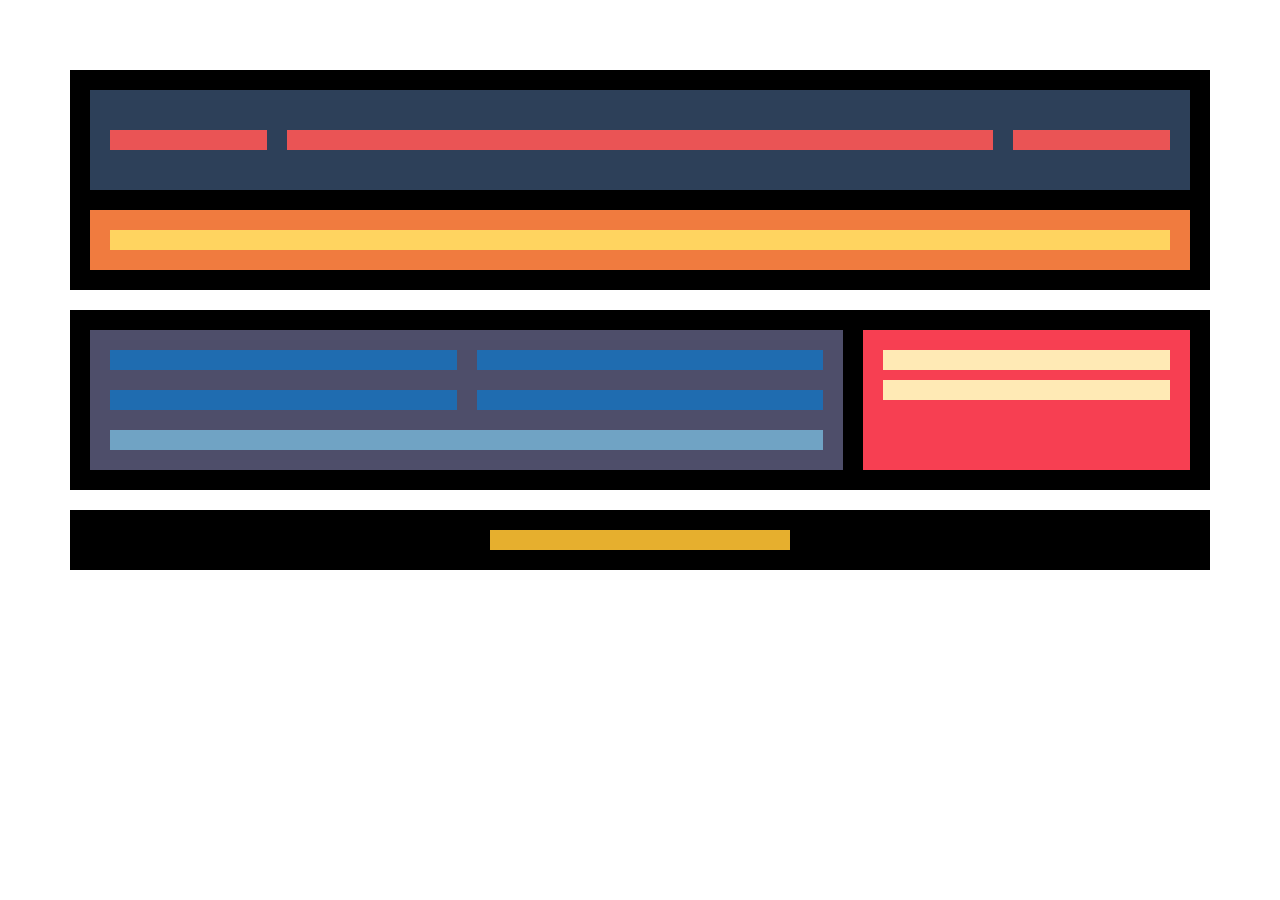
<file: APIweb/ejercicio1/index.html>
<!DOCTYPE html>
<html lang="ES-es">
<head>
    <meta charset="UTF-8">
    <meta http-equiv="X-UA-Compatible" content="IE=edge">
    <meta name="viewport" content="width=device-width, initial-scale=1.0">
    <title>Ejercicio1</title>
    <link rel="stylesheet" href="styles.css">
</head>
<body>
    <div class="padre">
        <header class="header">
            <div class="menu">
                <div class="logo"></div>
                <nav class="nav"></nav>
                <div class="social"></div>
            </div>
            <div class="texto-principal">
                <h1></h1>
            </div>
        </header>
        <section class="section">
            <div class="articulos">
                <article class="article"></article>
                <article class="article"></article>
                <article class="article"></article>
                <article class="article"></article>
                <nav class="navegacion"></nav>
            </div>
            <aside class="aside">
                <div class="publicidad"></div>
                <div class="publicidad"></div>
            </aside>
        </section>
        <footer class="footer">
            <nav class="pie"></nav>
        </footer>
    </div>
</body>
</html>
</file>
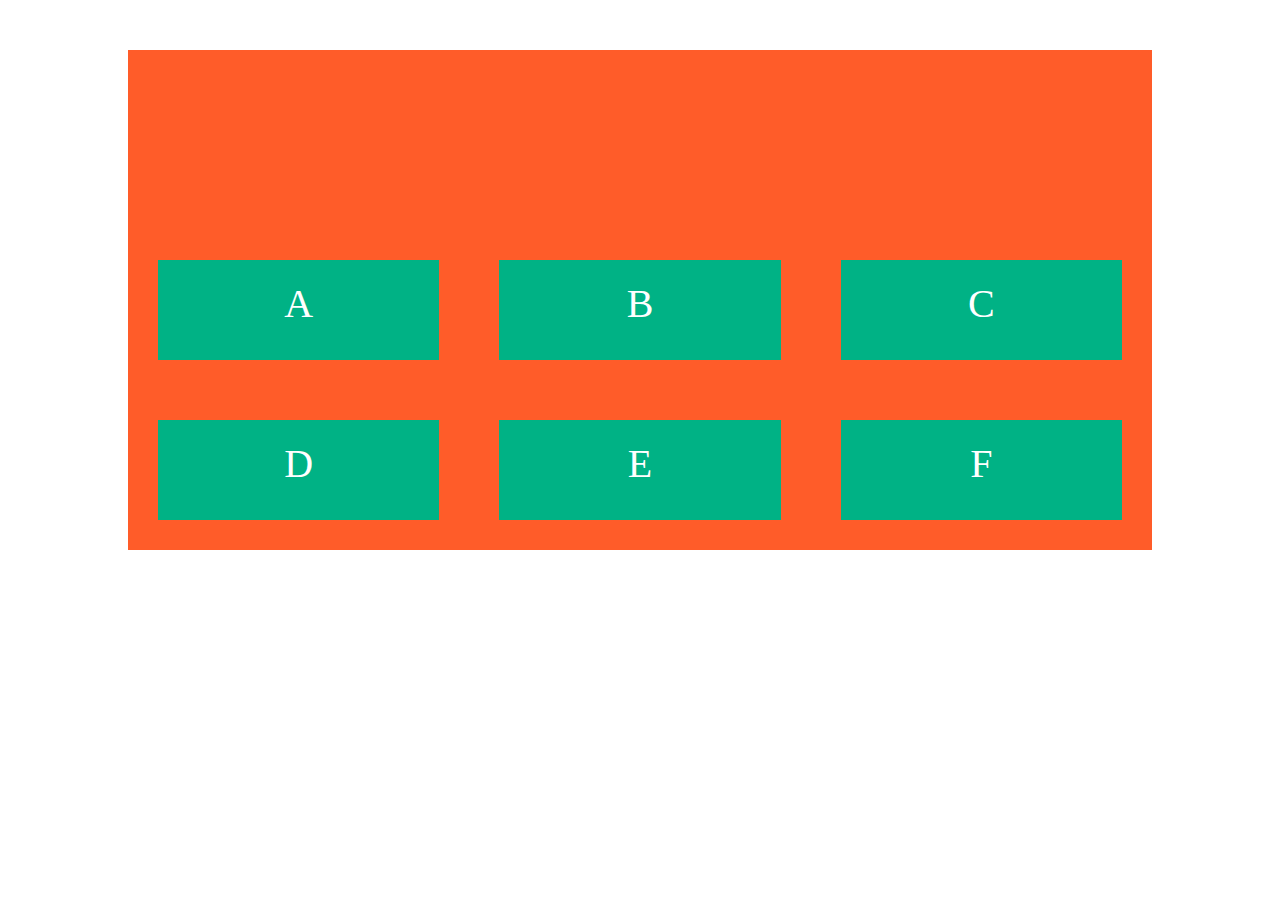
<file: APIweb/FLEXBOX/index.html>
<!DOCTYPE html>
<html lang="en">
<head>
    <meta charset="UTF-8">
    <meta http-equiv="X-UA-Compatible" content="IE=edge">
    <meta name="viewport" content="width=device-width, initial-scale=1.0">
    <link rel="stylesheet" href="styles.css">
    <title>Flexbox</title>
</head>
<body>
    <!--PARA USAR FLEXBOX SÍ O SÍ TENER CONTENEDOR PADRE-->
    <div class="contenedor">
        <div class="hijo">A</div>
        <div class="hijo">B</div>
        <div class="hijo">C</div>
        <div class="hijo otro">D</div>
        <div class="hijo">E</div>
        <div class="hijo">F</div>
    </div>
</body>
</html>
</file>
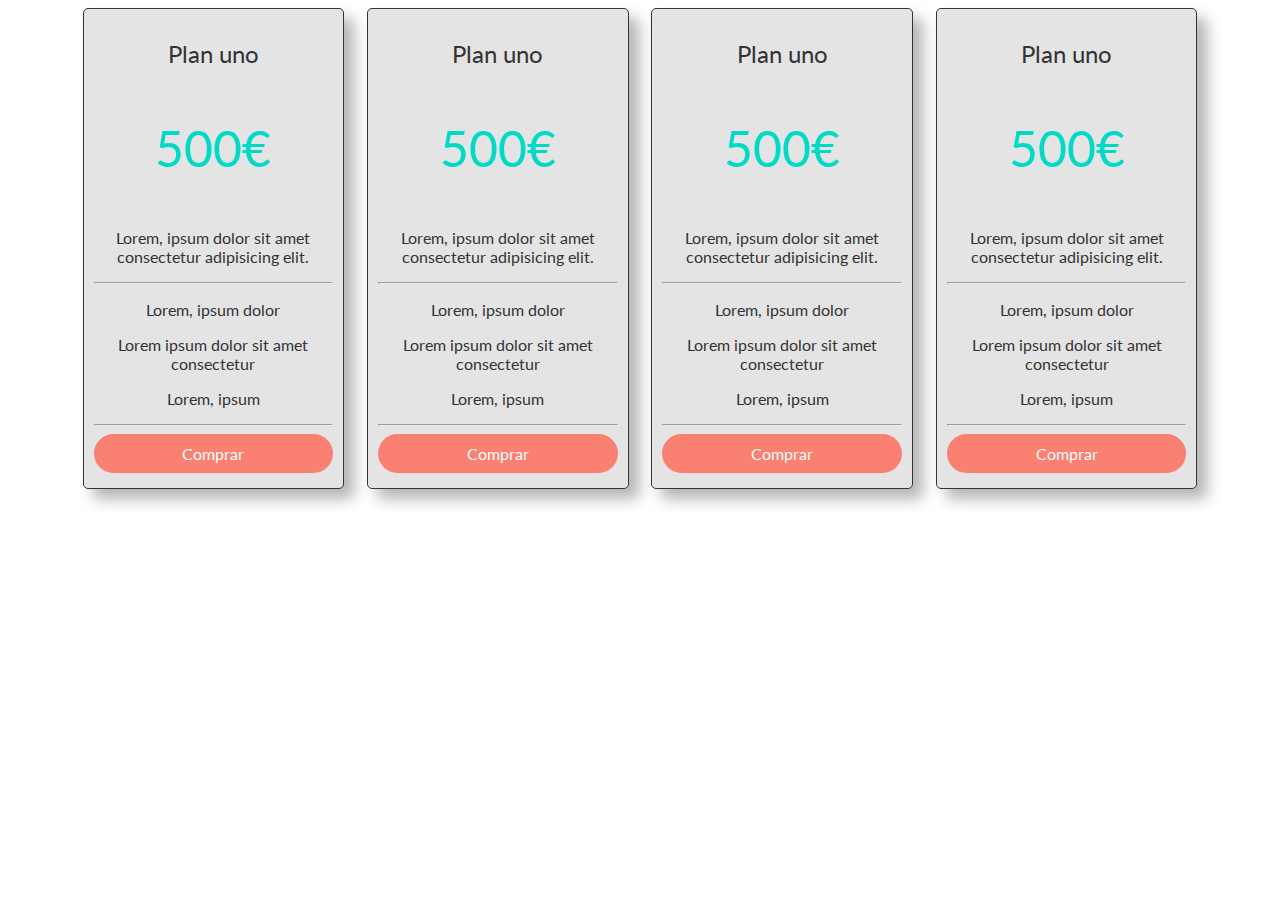
<file: APIweb/tabla de precios/index.html>
<!DOCTYPE html>
<html lang="en">
<head>
    <meta charset="UTF-8">
    <meta http-equiv="X-UA-Compatible" content="IE=edge">
    <meta name="viewport" content="width=device-width, initial-scale=1.0">
    <title>Tabla de precios</title>
    <link href="https://fonts.googleapis.com/css2?family=Lato&family=Sassy+Frass&display=swap" rel="stylesheet"> <!--fuente personalizada de google fonts-->
    <link rel="stylesheet" href="styles.css">
</head>
<body>
    <section class="container flex text-center">
        <div class="columna">
            <h2>Plan uno</h2>
            <p class="precio">500€</p>
            <p>Lorem, ipsum dolor sit amet consectetur adipisicing elit.</p>
            <hr> <!--línea divisoria-->
            <p>Lorem, ipsum dolor</p>
            <p>Lorem ipsum dolor sit amet consectetur</p>
            <p>Lorem, ipsum</p>
            <hr>
            <a class="btn-precio" href="#">Comprar</a>
        </div>
        <div class="columna">
            <h2>Plan uno</h2>
            <p class="precio">500€</p>
            <p>Lorem, ipsum dolor sit amet consectetur adipisicing elit.</p>
            <hr>
            <p>Lorem, ipsum dolor</p>
            <p>Lorem ipsum dolor sit amet consectetur</p>
            <p>Lorem, ipsum</p>
            <hr>
            <a class="btn-precio" href="#">Comprar</a>
        </div>
        <div class="columna">
            <h2>Plan uno</h2>
            <p class="precio">500€</p>
            <p>Lorem, ipsum dolor sit amet consectetur adipisicing elit.</p>
            <hr>
            <p>Lorem, ipsum dolor</p>
            <p>Lorem ipsum dolor sit amet consectetur</p>
            <p>Lorem, ipsum</p>
            <hr>
            <a class="btn-precio" href="#">Comprar</a>
        </div>
        <div class="columna">
            <h2>Plan uno</h2>
            <p class="precio">500€</p>
            <p>Lorem, ipsum dolor sit amet consectetur adipisicing elit.</p>
            <hr>
            <p>Lorem, ipsum dolor</p>
            <p>Lorem ipsum dolor sit amet consectetur</p>
            <p>Lorem, ipsum</p>
            <hr>
            <a class="btn-precio" href="#">Comprar</a>
        </div>
    </section>
</body>
</html>
</file>
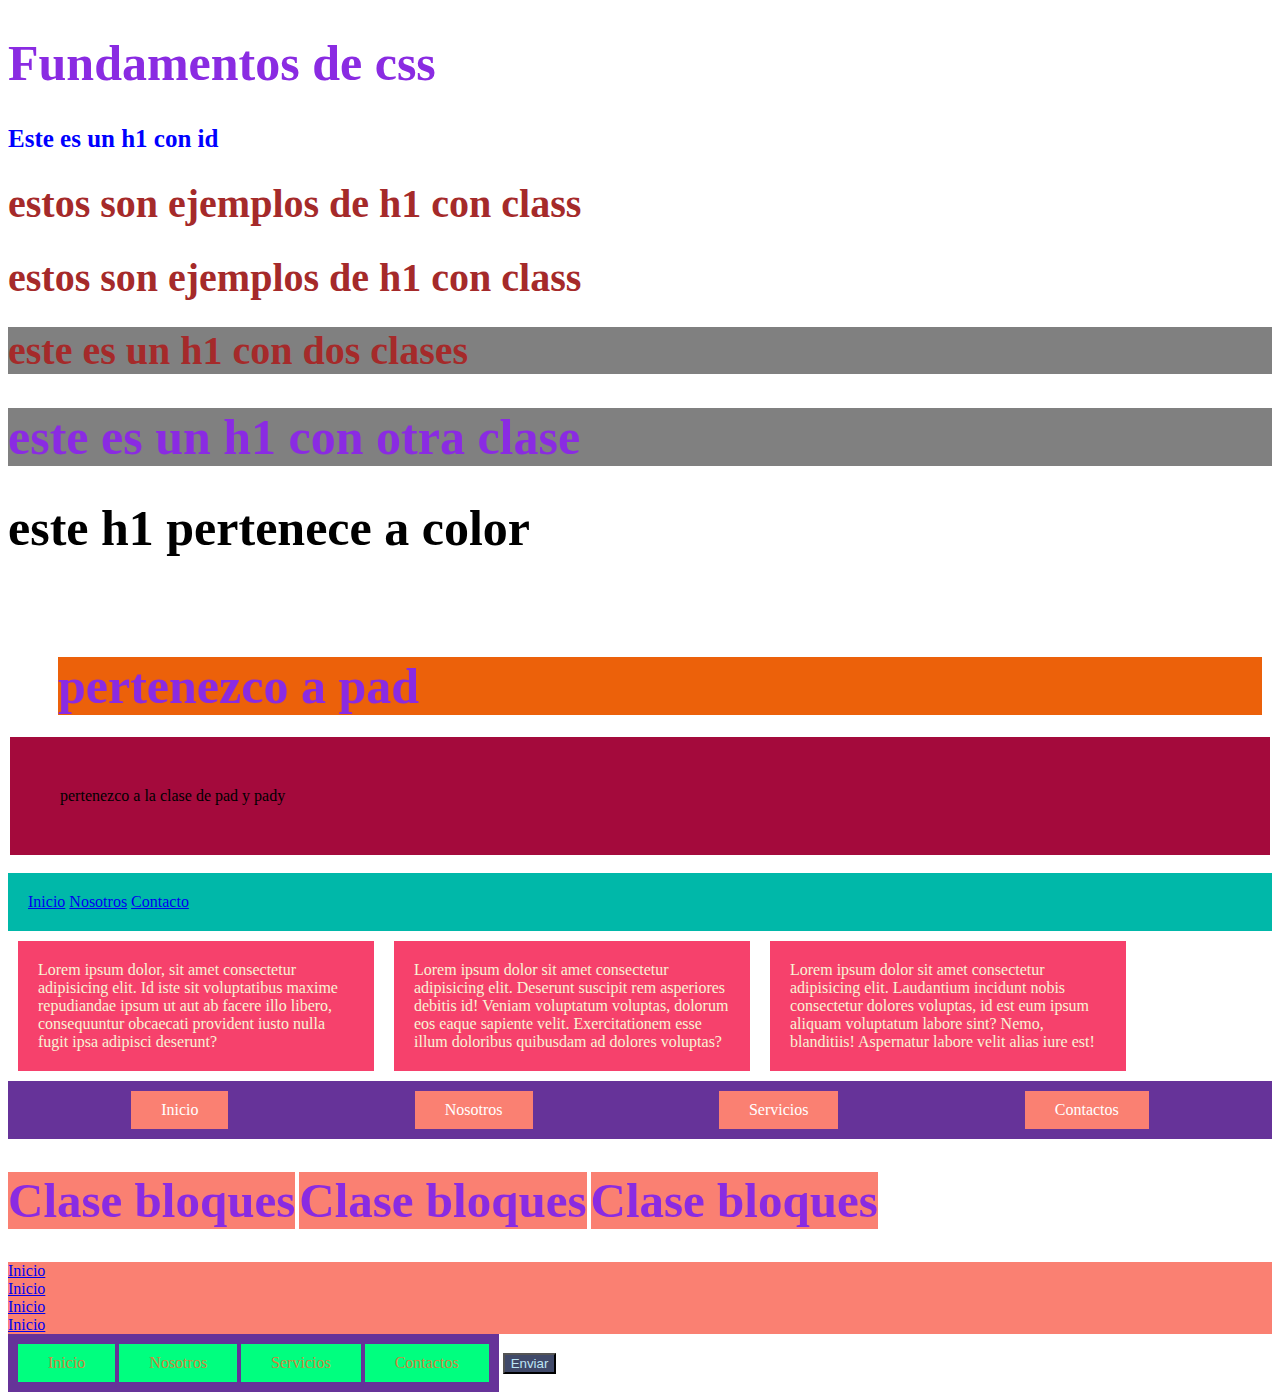
<file: css/ejemploparacss.html>
<!DOCTYPE html>
<html lang="en">
<head>
    <meta charset="UTF-8">
    <meta http-equiv="X-UA-Compatible" content="IE=edge">
    <meta name="viewport" content="width=device-width, initial-scale=1.0">
    <title>Fundamentos CSS</title>
    <link rel="stylesheet" href="fundamentos.css">
</head>
<body>
    <h1>Fundamentos de css</h1>
    

    <h1 id="h1conid">Este es un h1 con id</h1> <!-- creamos un id que usaremos en css -->
    <h1 class="h1conclass">estos son ejemplos de h1 con class</h1> <!-- un class es como un id pero que se puede usar con varias etiquetas-->
    <h1 class="h1conclass">estos son ejemplos de h1 con class</h1> 
    <h1 class="h1conclass otro">este es un h1 con dos clases</h1> 
    <h1 class="otro">este es un h1 con otra clase</h1> 
    <h1 class="color"> este h1 pertenece a color</h1>
    

    <h1 class="pad">pertenezco a pad</h1>
    <p class="pad">pertenezco a la clase de pad y pady</p>


    <nav>
        <a href="#">Inicio</a>
        <a href="#">Nosotros</a>
        <a href="#">Contacto</a>
    </nav>
    <section class="papaflexboxf">
        <p class="flexboxf">Lorem ipsum dolor, sit amet consectetur adipisicing elit. Id iste sit voluptatibus maxime repudiandae ipsum ut aut ab facere illo libero,
            consequuntur obcaecati provident iusto nulla fugit ipsa adipisci deserunt?</p>
            <p class="flexboxf">Lorem ipsum dolor sit amet consectetur adipisicing elit. Deserunt suscipit 
                rem asperiores debitis id! Veniam voluptatum voluptas, dolorum eos eaque sapiente velit. Exercitationem esse illum doloribus quibusdam ad dolores voluptas?</p>
                <p class="flexboxf">Lorem ipsum dolor sit amet consectetur adipisicing elit. Laudantium incidunt
                    nobis consectetur dolores voluptas, id est eum ipsum aliquam voluptatum labore sint? Nemo, blanditiis! Aspernatur labore velit alias iure est!</p>
                </section>
                

                <nav class="flexbox">
                    <a class="flexbox" href="#">Inicio</a>
                    <a class="flexbox" href="#">Nosotros</a>
                    <a class="flexbox" href="#">Servicios</a>
                    <a class="flexbox" href="#">Contactos</a>
                </nav>
                

                <h1 class="bloque">Clase bloques</h1>
                <h1 class="bloque">Clase bloques</h1>
                <h1 class="bloque">Clase bloques</h1>
                <div>
                    <a class="bloque" href="#">Inicio</a>
                    <a class="bloque" href="#">Inicio</a>
                    <a class="bloque" href="#">Inicio</a>
                    <a class="bloque" href="#">Inicio</a>
                </div>


    <nav class="navbar">
        <a class="navbar" href="">Inicio</a>
        <a class="navbar" href="">Nosotros</a>
        <a class="navbar" href="">Servicios</a>
        <a class="navbar" href="">Contactos</a>
    </nav>

    <button class="boton">Enviar</button>

</body>
</html>
</file>
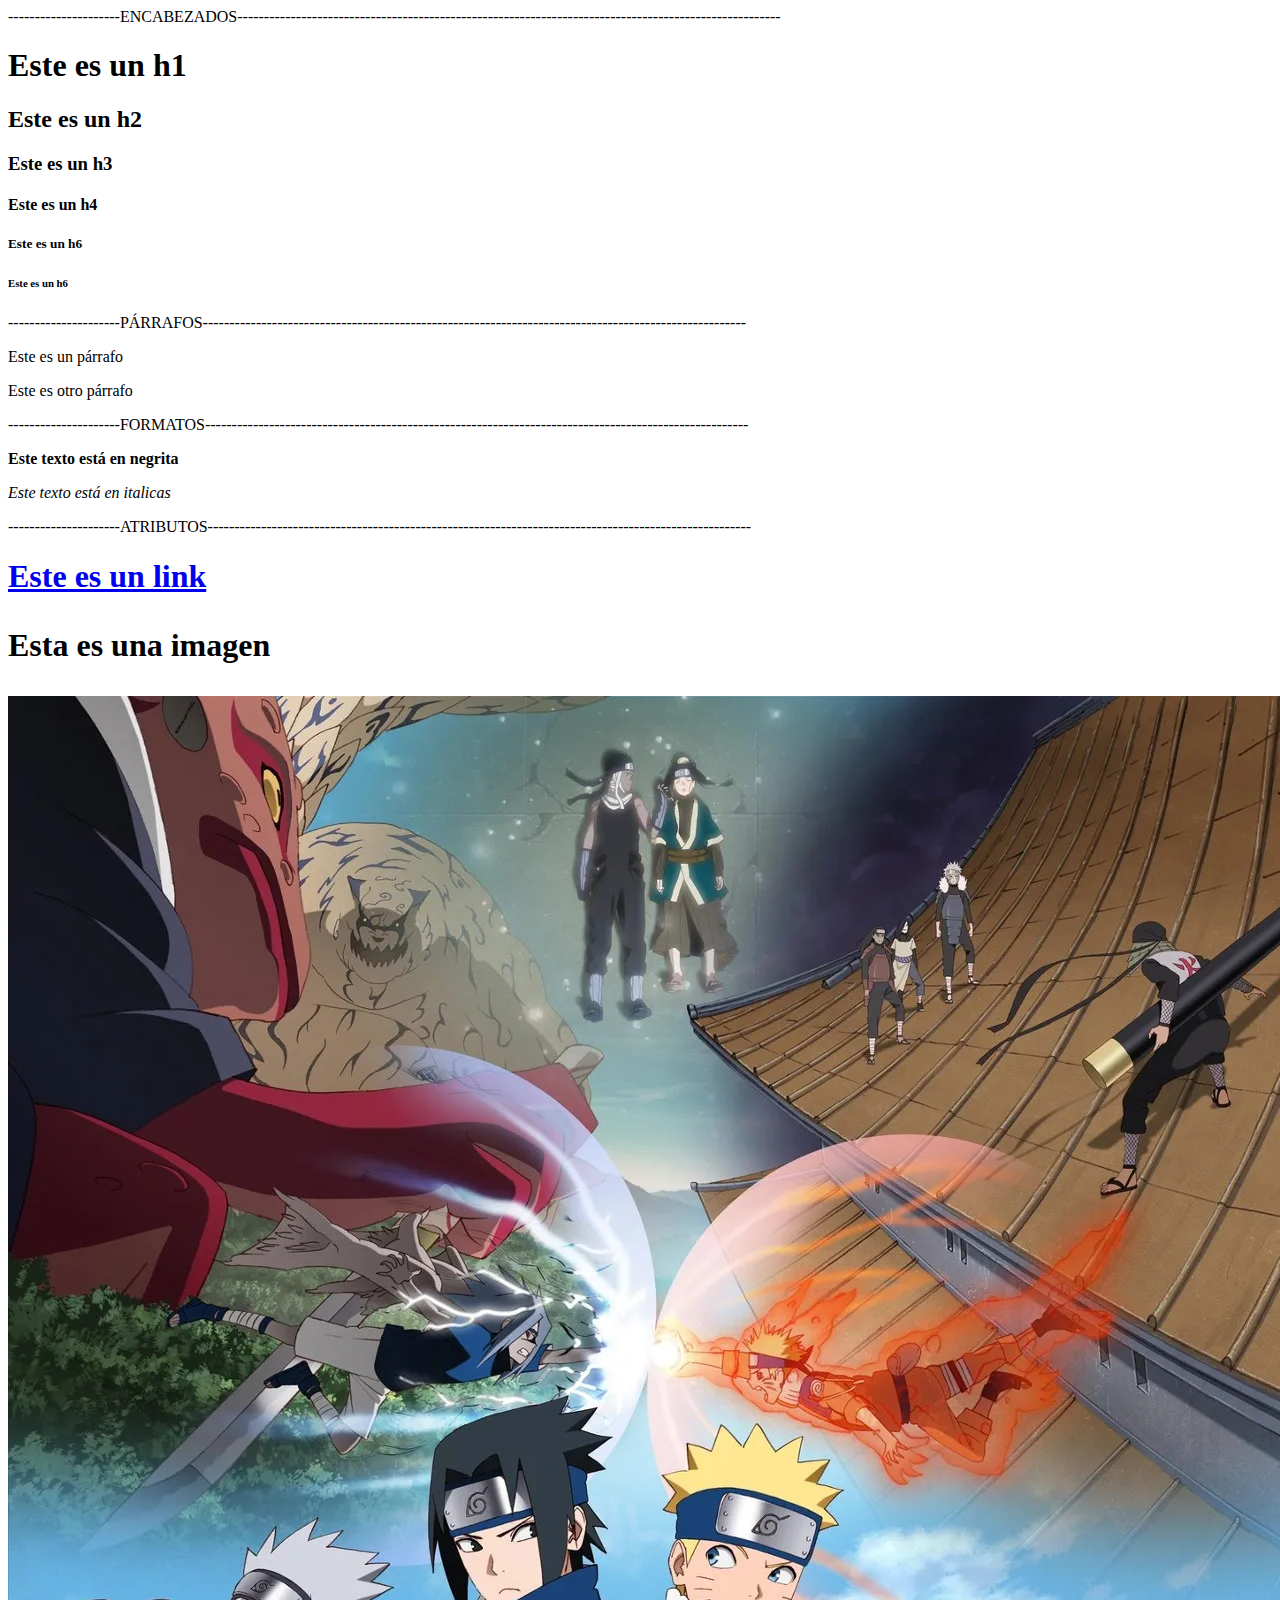
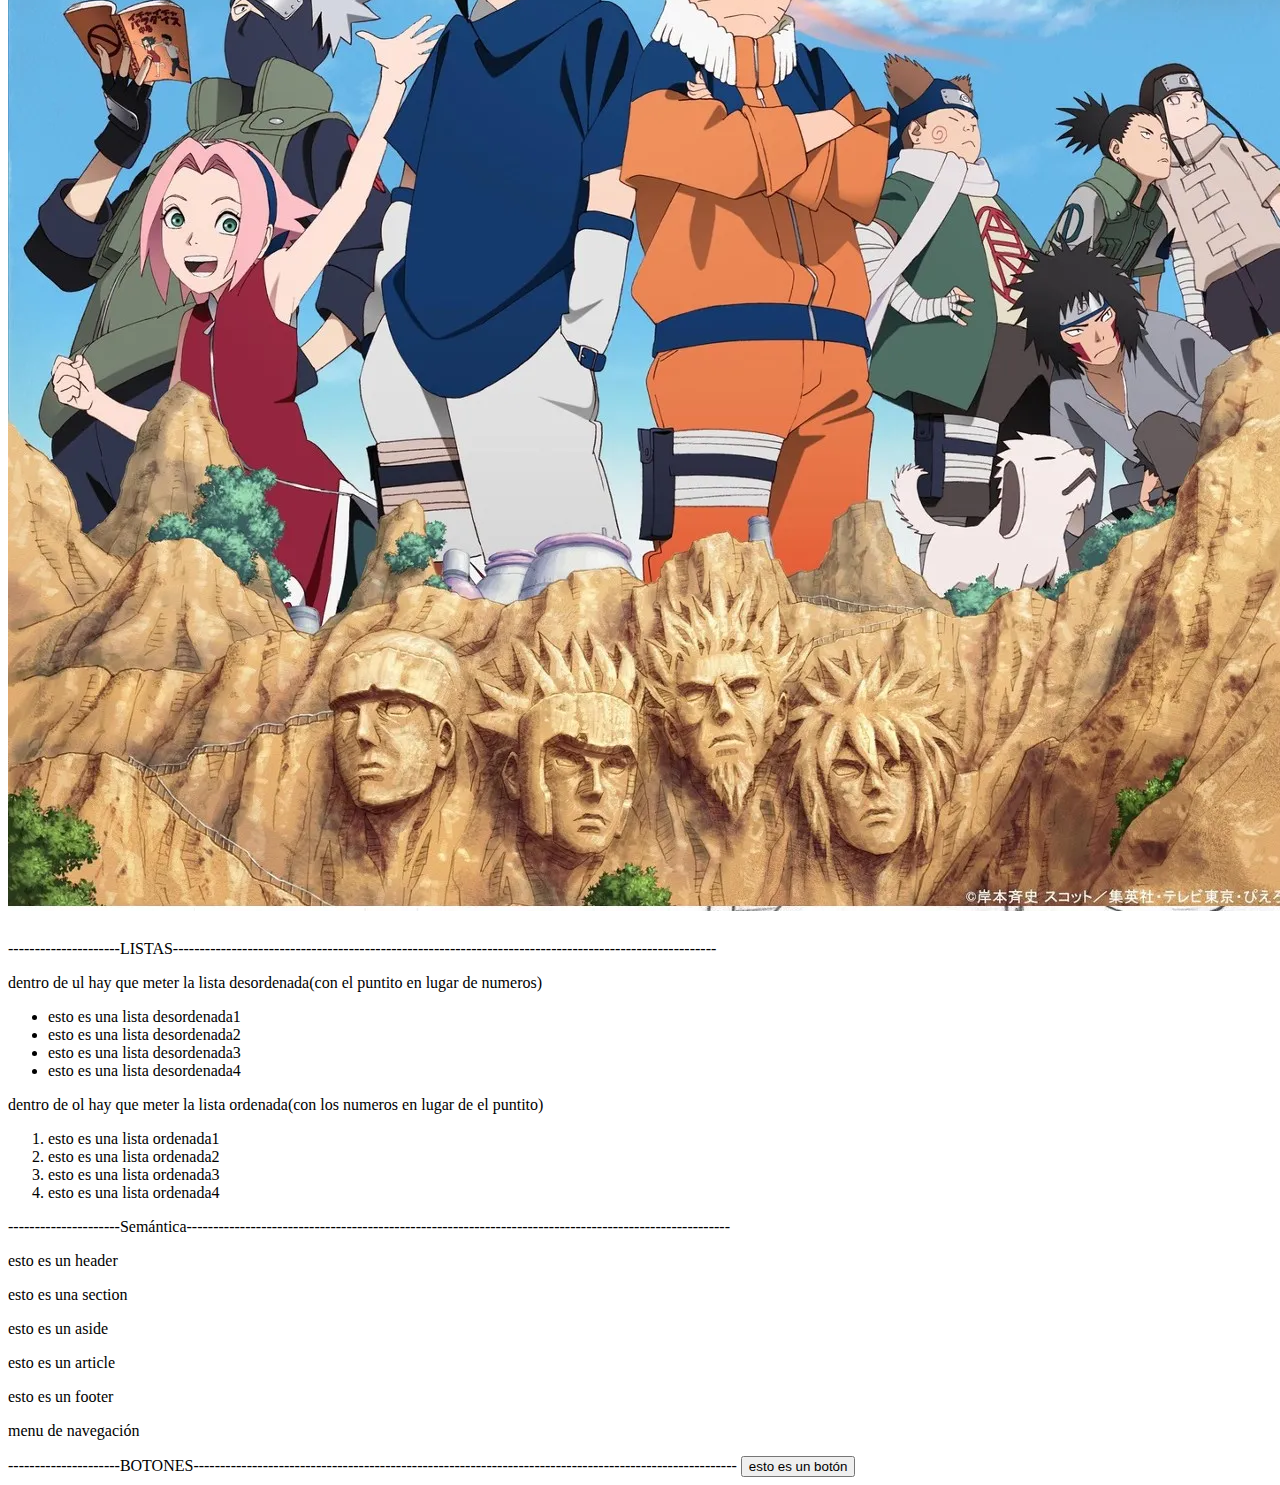
<file: html/fundamentos.html>
<!DOCTYPE html>
<html lang="en">
<head>
    <meta charset="UTF-8">
    <meta http-equiv="X-UA-Compatible" content="IE=edge">
    <meta name="viewport" content="width=device-width, initial-scale=1.0">
    <title>Fundamentos</title>
</head>
<!--así se hacen comentarios en HTML-->
<body>
    ---------------------ENCABEZADOS------------------------------------------------------------------------------------------------------
    <h1>Este es un h1</h1>
    <h2>Este es un h2</h2>
    <h3>Este es un h3</h3>
    <h4>Este es un h4</h4>
    <h5>Este es un h6</h5>
    <h6>Este es un h6</h6>

    ---------------------PÁRRAFOS------------------------------------------------------------------------------------------------------
    <p>Este es un párrafo</p>
    <p>Este es otro párrafo</p>

    ---------------------FORMATOS------------------------------------------------------------------------------------------------------
    <P><b>Este texto está en negrita</b></P>
    <p><i>Este texto está en italicas</i></p> 
    
    ---------------------ATRIBUTOS------------------------------------------------------------------------------------------------------
    <h1>
        <a href="https://www.google.es/">Este es un link</a>
        <p>Esta es una imagen</p><img src="1.png" alt="Naruto">
    </h1>

    ---------------------LISTAS------------------------------------------------------------------------------------------------------
    <p>dentro de ul hay que meter la lista desordenada(con el puntito en lugar de numeros)</p>
    <ul>
        <li>esto es una lista desordenada1</li>
        <li>esto es una lista desordenada2</li>
        <li>esto es una lista desordenada3</li>
        <li>esto es una lista desordenada4</li>
    </ul>
    <p>dentro de ol hay que meter la lista ordenada(con los numeros en lugar de el puntito)</p>
    <ol>
        <li>esto es una lista ordenada1</li>
        <li>esto es una lista ordenada2</li>
        <li>esto es una lista ordenada3</li>
        <li>esto es una lista ordenada4</li>
    </ol>
    ---------------------Semántica------------------------------------------------------------------------------------------------------
    <header>
        <p>esto es un header</p>
    </header>
    <section>
        <p>esto es una section</p>
    </section>
    <aside>
        <p>esto es un aside</p>
    </aside>
    <article>
        <p>esto es un article</p>
    </article>
    <footer>
        <p>esto es un footer</p>
    </footer>
    <nav>
        <p>menu de navegación</p>
    </nav>
    ---------------------BOTONES------------------------------------------------------------------------------------------------------
    <button>esto es un botón</button>
</body>
</html>
</file>
<file: APIweb/ejercicio1/styles.css>
*{
    margin: 10px;
    padding: 10px;
    box-sizing: border-box;
}

.padre{
    display: flex;
    flex-flow: column nowrap; /*le ponemos column porque lo queremos como columna y no wrap para que se autoadapte segun el tamaño establecido*/
}
    .header{
        background-color: #000;
        display: flex;
        flex-flow: column nowrap;
    }
        .menu{
            background-color: #2D4059;
            display: flex;
            flex-flow: row nowrap;
            height: 100px;
            align-items: center;
        }
            .logo{
                background-color: #ea5455;
                flex: 1 1 auto; /*el primer 1 significa que ocupe el 100% a lo ancho, el segundo 100 a lo alto y el auto significa que se reajusta automaticamente*/
            }
            .nav{
                background-color: #ea5455;
                flex: 5 1 auto;
            }
            .social{
                background-color: #ea5455;
                flex: 1 1 auto;
            }
        .texto-principal{
            background-color: #f07b3f;
        }
            h1{
                background-color: #FFD460;
            }
    .section{
        background-color: #000;
        display: flex;
    }
        .articulos{
            background-color: #4E4E6A;
            flex: 2 1 auto;
            display: flex;
            flex-flow: row wrap; /*wrap coloca automáticamente abajo el articulo si el espacio no llega*/
        }
            .article{
                background-color: #1f6cb0;
                flex: 1 1 40%; /*este cuarenta es el ancho*/
            }
            .navegacion{
                background-color: #70a3c4;
                flex: 1 1 100%;
            }
        .aside{
            background-color: #f73f52;
            flex: 1 1 auto;
        }
            .publicidad{
                background-color: #ffeab5;
            }
    .footer{
        background-color:#000;
        display: flex;
        justify-content: center;
    }
        .pie{
            background-color: #e6af2e;
            width: 300px;
        }
@media all and(max-width= 800px){
    .section{
        flex-direction: column;
    }
    .menu{
        flex-direction: column;
        height: auto;
    }
}
</file>
<file: APIweb/FLEXBOX/styles.css>
*{ /*para toda la página usamos * */
    margin: 0;
    padding: 0;
    -webkit-box-sizing: border-box;
    -moz-box-sizing: border-box;
    box-sizing: border-box;
}
.contenedor{
    width: 80%;
    height: 500px;
    background-color: #FF5C29;
    margin: 50px auto;
    display: flex;
    flex-direction: row; /*por defecto está en row, indicará en que lugar del contenedor están posicionados respetando el orden*/
    flex-wrap: wrap; /*manejamos la distribución de los hijos, por defecto es nowrap*/
    /*justify-content: center;*/ /*indicará en que lugar del contenedor están posicionados sin respetar el orden*/
    align-items: center; /*nos alinea los items donde le pidamos, solo funciona con una línea de elementos **si vamos a usar stretch los elementos hijos no deben tener height*/
    align-content: flex-end; /*nos permite alinear los hijos donde le digamos, solo funciona con dos o más líneas de elementos*/
}

.hijo{
    background-color: #00B285;
    width: 200px;
    height: 100px;
    color: #fff;
    margin: 30px;
    padding: 20px;
    font-size: 40px;
    text-align: center;
    /*flex-grow: 1;*/ /*nos establece un ancho independientemente del ancho preestablecido, el ancho hace de mínimo*/
    /*flex-shrink: 0;*/ /*restringe el ancho mínimo para que nunca sea menor a lo establecido, con 0 le decimos que el ancho sea el establecido en width*/
    flex: 1 1 auto; /*== flex-grow: 1; flex-shrink;: 1; regularse automáticamente*/
    /*order: 2;*/ /*definimos el orden (le damos prioridad a lo que queramos)*/
}
/*.otro{
    order: 1; /*se visualiza mejor el ejemplo
    align-self: flex-end; /*hace lo mismo que el align content pero solo para esta clase
} */
</file>
<file: APIweb/tabla de precios/styles.css>
h2{
    font-weight: 400; /*ancho de la fuente*/
}
p{
    font-weight: 400;
}

.container{
    margin: 0 auto; /*le indicamos un margen de 0 arriba y abajo y el de izquierda y derecha se rehará automáticamente respecto a lo que añadamos, por ejemplo un width o más elementos*/
    width: 90%;
    font-family: 'Lato', sans-serif;
}

.flex{
    display: flex;
    /*https://developer.mozilla.org/es/docs/Web/CSS/flex-wrap*/
    flex-wrap: wrap;
}

.text-center{
    text-align: center; /*le indicamos que queremos el texto en el centro*/
}

.columna{
    background-color: rgb(228, 228, 228);
    color: #333;
    border: 1px solid #333;
    margin: 0 auto;
    padding: 10px;
    border-radius: 5px; /*le indicamos que queremos un borde redondo de 5px*/
    /*https://developer.mozilla.org/es/docs/Web/CSS/box-shadow*/
    box-shadow: 10px 10px 15px rgb(179, 179, 179); /*box-shadow: horizontal vertical degradado color*/
    width: 23%;
    /*https://developer.mozilla.org/es/docs/Web/CSS/box-sizing*/
    box-sizing: border-box; /*incluimos el borde y el padding al width*/
}

.precio{
    font-size: 50px; /*tamaño de fuente*/
    color: #00dac7;
}

.btn-precio{
    display: block;
    background-color: salmon;
    padding: 10px;
    border-radius: 100px;
    color: #fff;
    text-decoration: none;
    margin-bottom: 5px;
}
.btn-precio:hover{
    background-color: rgb(248, 100, 83);
}

@media (max-width: 1070px){
    .columna{
        width: 48%;
        margin-bottom: 15px;
    }
}
@media (max-width: 600px){
    .columna{
        width: 100%;
        margin-bottom: 15px;
    }
}
</file>
<file: css/fundamentos.css>
/*así es como se hace un comentario en css*/
/*colorhunt.co/popular*/


h1{
     color:blueviolet; /*para ponerle color a este texto se hace de esta forma */
    font-size: 50px; /*para cambiar el tamaño de la fuente usamos font-size: tamaño y px significa pixeles*/
}
/*ID Y CLASS*/
#h1conid{ /*con el hastag podemos llamar a un id*/
    color: blue;
    font-size: 25px;
}
.h1conclass{ /*con el punto llamamos a la clase*/
    color: brown;
    font-size: 40px;
} 
.otro{
    background-color: gray;
}
/*FORMAS DE REPRESENTAR COLORES*/
.color{
    /* Los colores en css se pueden representar con hexagesimal*/
    color: #FFFF;
    /*También con RGB*/
    color: rgb(0, 0, 0);
    /*comentar para ver diferencia*/
}
/*PAD Y PADDING*/
h1.pad{ /*de esta forma estoy llamando solo a los h1 de la clase pad*/
    background-color: #ec610a; /*se puede establecer el color de fondo*/
    /*margin-left: 10px; /*esto es para el margen en la derecha, lo mismo para sus respectivos lados y si pongo solo margin se aplicará para todos lo mismo
    margin-bottom: 50px; */
    /*margin: 200px 100px; /*los 200px se aplican solo arriba y abajo y los 100px en izquierda y derecha*/
    margin: 100px 10px 20px 50px; /*esta cantidad de pixeles se aplicará a la etiqueta en sentido horario empezando por 100px arriba por ejemplo*/
}
p.pad{
    background-color: #a40a3c;
    padding: 50px; /*hace lo mismo que el margen pero en lugar de hacerlo respecto a la página lo hace respecto a sí mismo*/
    border: 2px solid #fff;/*con border añadimos un borde este borde tiene 3 propiedades grosor, color, tipo*/
}

/*FLEXBOX FUNDAMENTOS*/
/*para usar flexbox sí o sí tendremos que agrupar todo lo que vamos a usar en un mismo contenedor, en este caso el contenedor es section*/
nav{
    background-color: #00b8a9;
    padding: 20px;
}

.flexboxf{
    background-color: #F6416C;
    color: #F8F3D4;
    padding: 20px;
    width: 25%; /*le indicamos el ancho de cada párrafo al 25% de lo q es normalmente*/
    margin: 10px;
}
.papaflexboxf{
    display: flex; /*con esto le indico que la section ahora es flexbox*/
    /*display: none*; hace que no veamos la etiqueta */
}

/*FLEXBOX*/
.flexbox{
    display: inline-block;
    background-color: salmon;
    color: #fff;
    padding: 10px 30px;
    text-decoration: none;
}
.flexbox:hover{
    background-color: rebeccapurple;
}

nav.flexbox{
    display: flex;
    background-color: rebeccapurple;
    padding: 10;
    /*estos estilos solo se podrán usar si display:flex;*/
    /*justify-content: center; /*esto hará que todo lo que esté dentro de este contendor se reparta en el centro*/
    /*justify-content: space-between;/*esto hará que todo lo que esté dentro de este contenedor se pege a los extremos*/
    justify-content: space-around;/*este es parecido al anterior pero habrá un margen en los extremos*/
    /*justify-content: flex-end; /*en este se nos colocarán todos al final del contenedor*/
    /*flex-direction: column; /*de esta forma podemos cambiar la horientación del flex*/
}

/*BLOQUES*/
/*los elementos de bloque son los que se situan uno debajo de otro, los de línea son los que se situan uno al lado del otro*/
h1.bloque{
    background-color: salmon;
    display: inline-block; /*así le indicamos que queremos que sea una línea en lugar de un bloque, con lo cual en lugar de ponerse uno debajo de otro se pondrá uno al lado del otro*/
    font-size: 49px;
}
a.bloque{
    background-color: salmon;
    display: block; /*así le indicamos que deje de ser un elemnto de bloque a un elemento de línea*/
}

/*NAVBAR*/
.navbar{
    display: inline-block;
    background-color: springgreen ;
    color: peru;
    padding: 10px 30px;
    text-decoration: none; /*quitamos todas las cosas que trae el texto por defecto como por ejemplo la línea que va debajo de los enlaces*/
}
.navbar:hover{ /*así se pueden indicar que queremos que cambie cuando pasemos el ratón por encima*/
    background-color: seagreen;
}
nav.navbar{
    background-color: rebeccapurple;
    padding: 10px;
}

/*Pseudoclases*/
.boton{
    background-color: #404969;
    color: #bde4f4;
}
.boton:hover{ /*este estilo solo se activará si tenemos el ratón encima*/
    background-color: #ff7f50;
}
.boton:active{ /*este estilo solo se activará cuando clickemos*/
    background-color: #FF4273;
}
</file>
